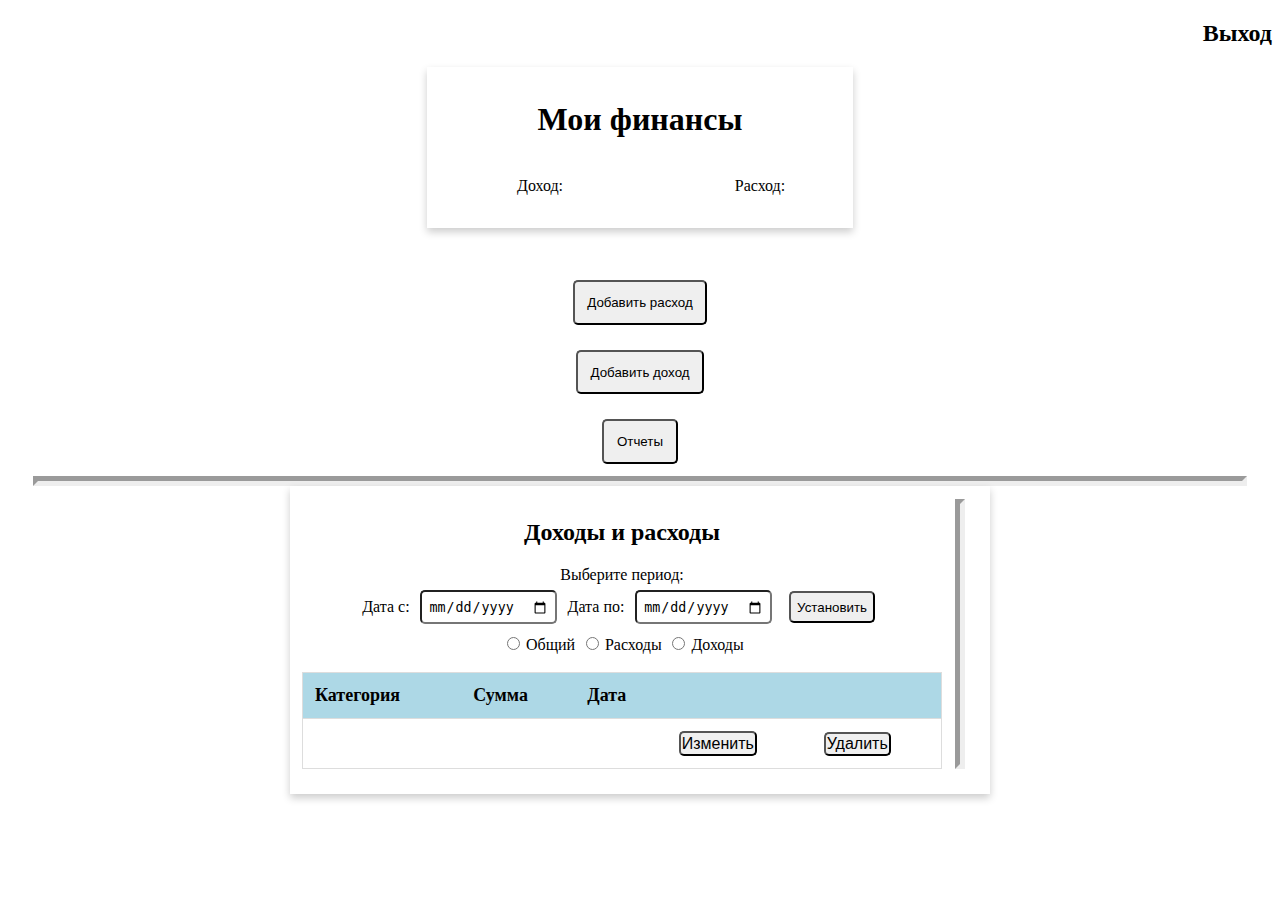
<file: src/main/resources/webapps/WEB-INF/index.html>
<!-- index.html-->

<!DOCTYPE html>
<html lang="en" xmlns="http://www.w3.org/1999/html"
      xmlns:th="http://www.thymeleaf.org">

<head>
    <meta charset="UTF-8"/>
    <meta name="viewport"
          content="width=device-width,
				initial-scale=1.0"/>
    <link rel="stylesheet"
          href="style.css"/>
    <title>Мои финансы</title>
</head>

<body>
<div class="allbody">
    <div align="left">
        <h2 th:text="'Пользователь: ' + ${userName}"> </h2>
<!--        <h2><a th:href="@{http://localhost:8080/logout}">Выход</a></h2>-->
    </div>

    <div class="allbody2">
        <div align="right">
            <h2><a th:href="@{http://localhost:8080/logout}">Выход</a></h2>
        </div>


    <div class="summary">
        <div>
            <h1 style="color: black;">
                Мои финансы
            </h1>
        </div>

        <br/>
        <div class="total" style="display:flex; flex-direction: row; gap:20px">
            <div>
                Доход:
                <div>
                    <h2 style="color: green;" th:name="incomeSum" th:text="${incomeSum}"> </h2>
                </div>
            </div>
            <div>
                Расход:
                <div>
                    <h2 style="color: red;" th:name="expenseSum" th:text="${expenseSum}"> </h2>
                </div>
            </div>
        </div>
    </div>

    <div class="commands" >
        <form method="get" th:action="@{/addexpense}">
            <input type="submit" name="addexpense" class="btn btn-primary" value="Добавить расход">
        </form>
        <form method="get" th:action="@{/addincome}">
            <input type="submit" name="addincome" class="btn btn-primary" value="Добавить доход">
        </form>
        <form method="get" th:action="@{/reports/reports}">
            <input type="submit" name="reports" class="btn btn-primary" value="Отчеты">
        </form>
<!--        <button onclick="window.location='add.html'">Добавить расход</button>-->
<!--        <button onclick="window.location='add.html'">Добавить доход</button>-->
<!--        <button onclick="window.location='reports.html'">Отчеты</button>-->
    </div>

    <hr class="vertical"/>
    <div class="root">
        <div id="items">
            <h2>Доходы и расходы</h2>
            <div>
                Выберите период:
                <div>
                    <form method="get" th:object="${report}" th:action="@{/setperiod}">
                        Дата с: <input type="date" id="start" th:name="dateFrom" th:value="${dateFrom}" />
                        Дата по: <input type="date" id="end" th:name="dateTo" th:value="${dateTo}" />
                        <input type="submit" value="Установить">
                        <div style="gap:20px">
                            <label for="general"></label><input type="radio" id="general" name="rbn" th:value="1" th:field="*{option}"/>Общий
                            <label for="expenses"></label><input type="radio" id="expenses" name="rbn" th:value="2" th:field="*{option}"/>Расходы
                            <label for="incomes"></label><input type="radio" id="incomes" name="rbn" th:value="3" th:field="*{option}"/>Доходы
                        </div>
                        <p></p>
                    </form>
                </div>
            </div>

            <table id="table">
                <tr class="titles">
                    <th>Категория</th>
                    <th>Сумма</th>
                    <th>Дата</th>
                    <th></th>
                    <th></th>

                </tr>
                <form method="get" th:action="@{/edit}">
                    <tr th:each="incomeAndExpense : ${userIncomesAndExpenses}" th:style="${incomeAndExpense.categoryType} == 'I' ? 'color: green;' : 'color: red;'">
                        <td th:text="${incomeAndExpense.category}"></td>
                        <td th:text="${incomeAndExpense.sum}"></td>
                        <td th:text="${incomeAndExpense.date}"></td>
                        <td><button type="submit" th:name="edit" th:value="${incomeAndExpense.id}+'_'+${incomeAndExpense.categoryType}">Изменить</button></td>
                        <td><button type="submit" th:name="delete" th:value="${incomeAndExpense.id}+'_'+${incomeAndExpense.categoryType}">Удалить</button></td>
                    </tr>
                </form>
            </table>
        </div>
        <hr class="vertical"/>

    </div>
</body>
</html>
</file>
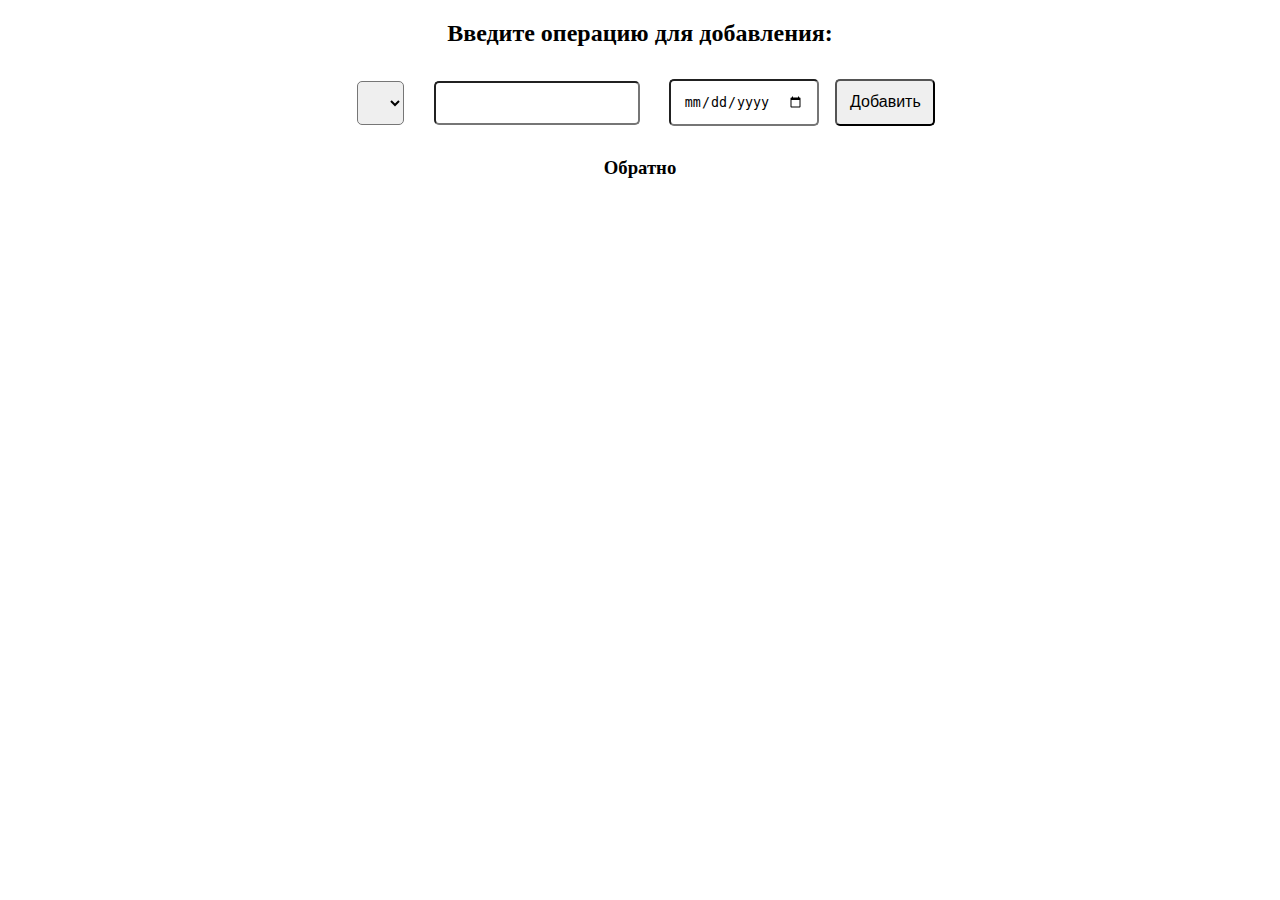
<file: src/main/resources/webapps/WEB-INF/add.html>
<!DOCTYPE html>
<html lang="en" xmlns="http://www.w3.org/1999/html"
      xmlns:th="http://www.thymeleaf.org">

<head>
    <meta charset="UTF-8"/>
    <meta name="viewport"
          content="width=device-width,
				initial-scale=1.0"/>
    <link rel="stylesheet"
          href="style.css"/>
    <script type="text/javascript" th:src="@{/js/script.js}"></script>
</head>
<body>
<div align="center">
    <h2 th:text="${actiontype}"> Введите операцию для добавления: </h2>
<!--    <h2><a th:href="@{http://localhost:8080/main}">Обратно</a></h2>-->
</div>

<form method="get" th:action="@{/add}">
    <select class="form-control" th:name="categoryId" th:value="${categoryId}">
        <option th:each="category : ${categories}"
                th:value="${category.id}"
                th:text="${category.name}"></option>
    </select>
    <input class="input" type="text" th:name="sum" th:value="${sum}" />
    <input class="input" type="date" th:name="date"  th:value="${date}" />
    <button type="submit" onclick="showAddedMessage();">Добавить</button>
</form>
<h3><a th:href="@{http://localhost:8080/main}">Обратно</a></h3>
</body>
</html>
</file>
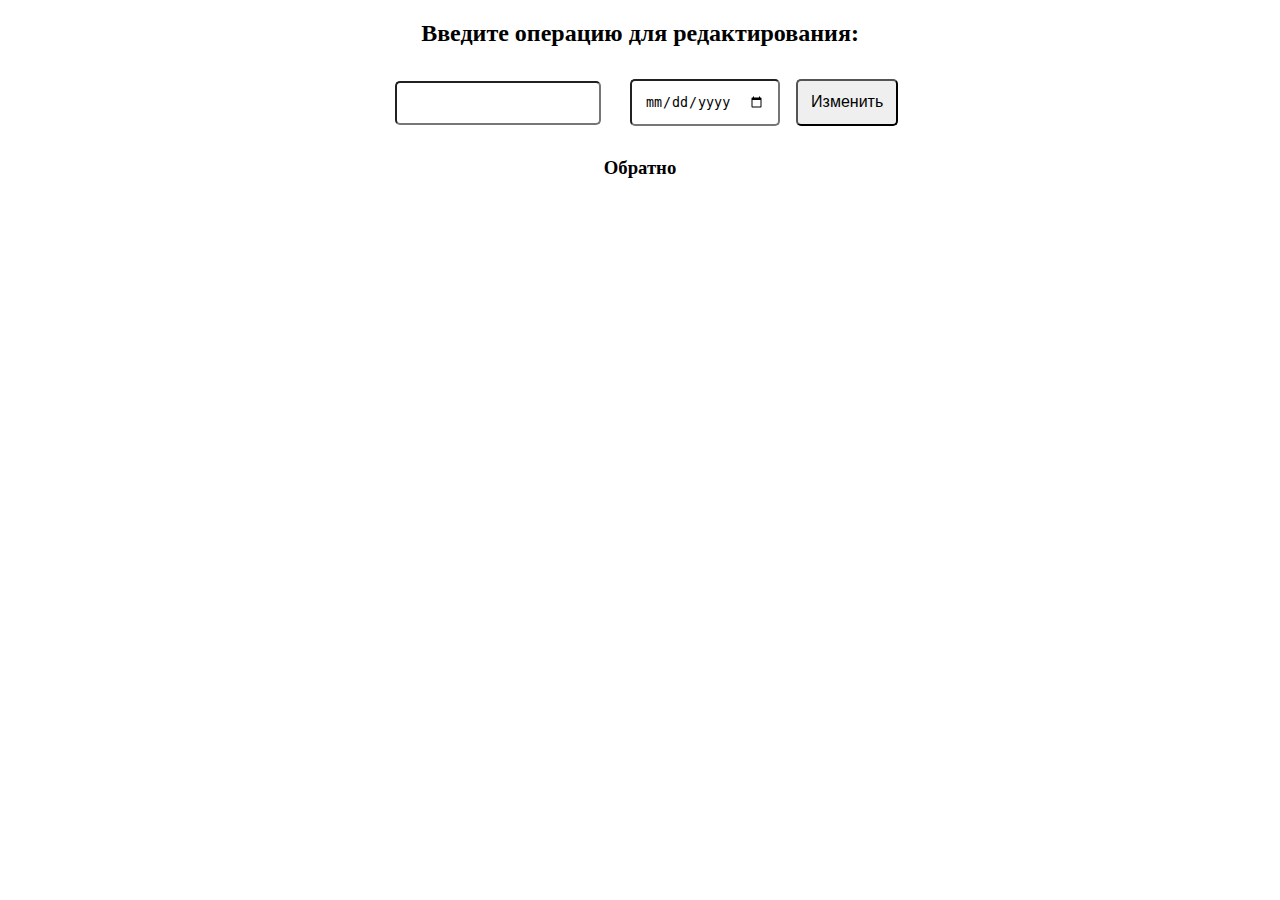
<file: src/main/resources/webapps/WEB-INF/edit.html>
<!DOCTYPE html>
<html lang="en" xmlns="http://www.w3.org/1999/html"
      xmlns:th="http://www.thymeleaf.org">

<head>
  <meta charset="UTF-8"/>
  <meta name="viewport"
        content="width=device-width,
				initial-scale=1.0"/>
  <link rel="stylesheet"
        href="style.css"/>
<script type="text/javascript" th:src="@{/js/script.js}"></script>
<body>
<div align="center">
  <h2 th:text="${actiontype}"> Введите операцию для редактирования:</h2>
<!--  <h2><a th:href="@{http://localhost:8080/main}">Обратно</a></h2>-->
</div>

<form method="get" th:action="@{/change}">
  <input class="input" type="text" th:name="sum" th:value="${data.getSum()}" />
  <input class="input" type="date" th:name="date"  th:value="${data.getDate()}" />
  <button type="submit" th:name="savedata" th:value="${data.getId()}+'_'+${data.getCategoryType()}">Изменить</button>
</form>
<!--<h2><p><a href="index.html">Назад</a>.</p></h2>-->
<h3><a th:href="@{http://localhost:8080/main}">Обратно</a></h3>
</body>
</html>
</file>
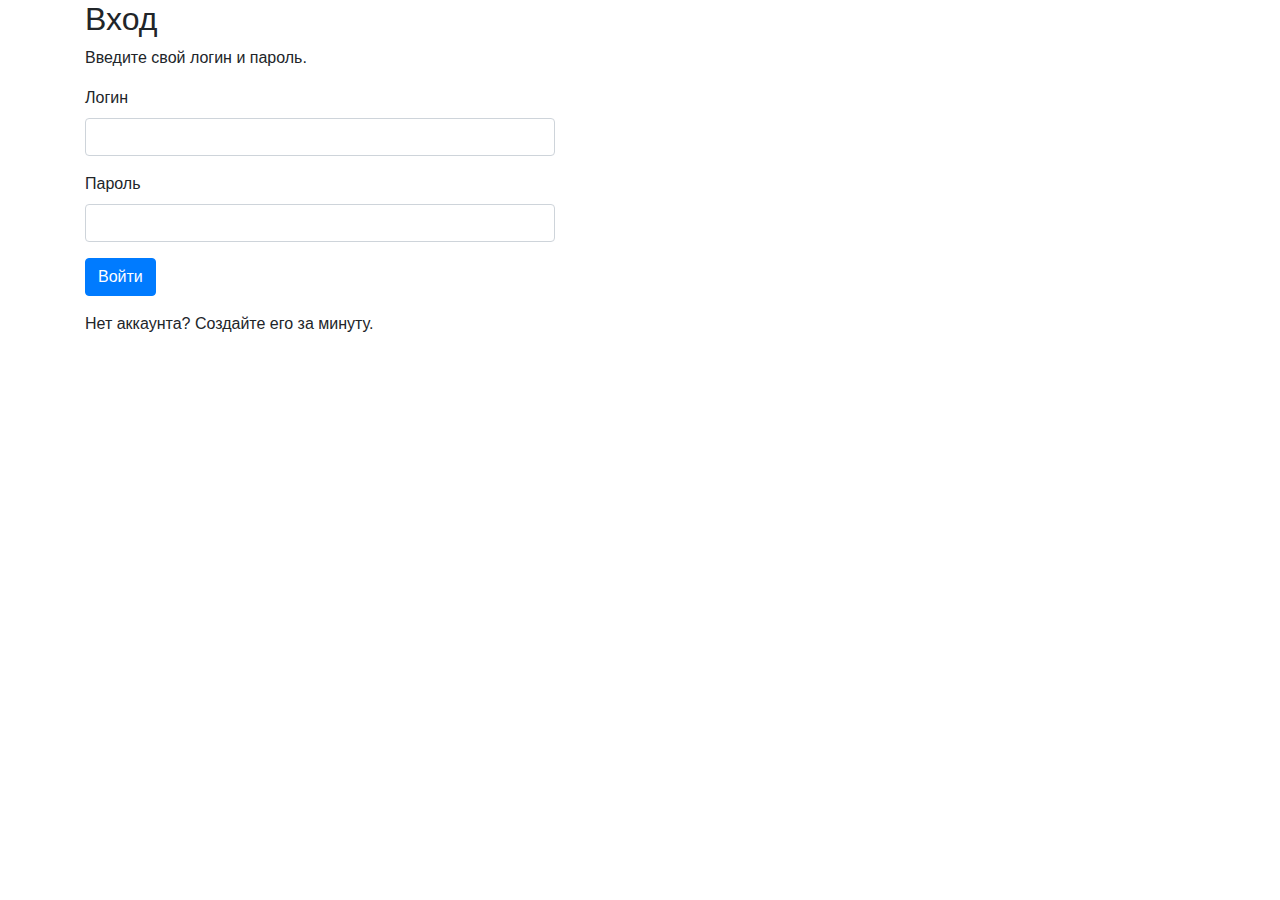
<file: src/main/resources/webapps/WEB-INF/login.html>
<!DOCTYPE html>
<html lang="ru"
      xmlns:th="http://www.thymeleaf.org">
<head>
    <meta charset="UTF-8">
    <title>Вход</title>
    <!-- подключаем бутстрап -->
    <link rel="stylesheet" href="https://stackpath.bootstrapcdn.com/bootstrap/4.4.1/css/bootstrap.min.css">
</head>
<body>
<div class="container">
    <div class="row" style="width: 500px">
        <div class="col-md-12">
            <!-- пишем заголовок и пояснительный текст -->
            <h2>Вход</h2>
            <p>Введите свой логин и пароль.</p>
            <!-- метод, которым будем работать с формой — отправлять на сервер -->
            <form method="get" th:action="@{/trytologin}">
                <!-- поле ввода электронной почты -->
                <div class="form-group">
                    <label>Логин</label>
                    <input type="login" name="login" class="form-control" th:name="login" th:value="${login}" />
                </div>
                <!-- поле ввода пароля -->
                <div class="form-group">
                    <label>Пароль</label>
                    <input type="password" name="password" class="form-control" th:name="password" th:value="${password}" />
                </div>
                <!-- кнопка отправки данных на сервер -->
                <div class="form-group">
                    <input type="submit" name="submit" class="btn btn-primary" value="Войти">
                </div>
                <!-- ссылка для тех, у кого ещё нет аккаунта -->
                <p>Нет аккаунта? <a th:href="@{http://localhost:8080/registration}">Создайте его за минуту</a>.</p>
<!--                <p>Нет аккаунта? <a href="registration.html">Создайте его за минуту</a>.</p>-->
            </form>
        </div>
    </div>
</div>
</body>
</html>
</file>
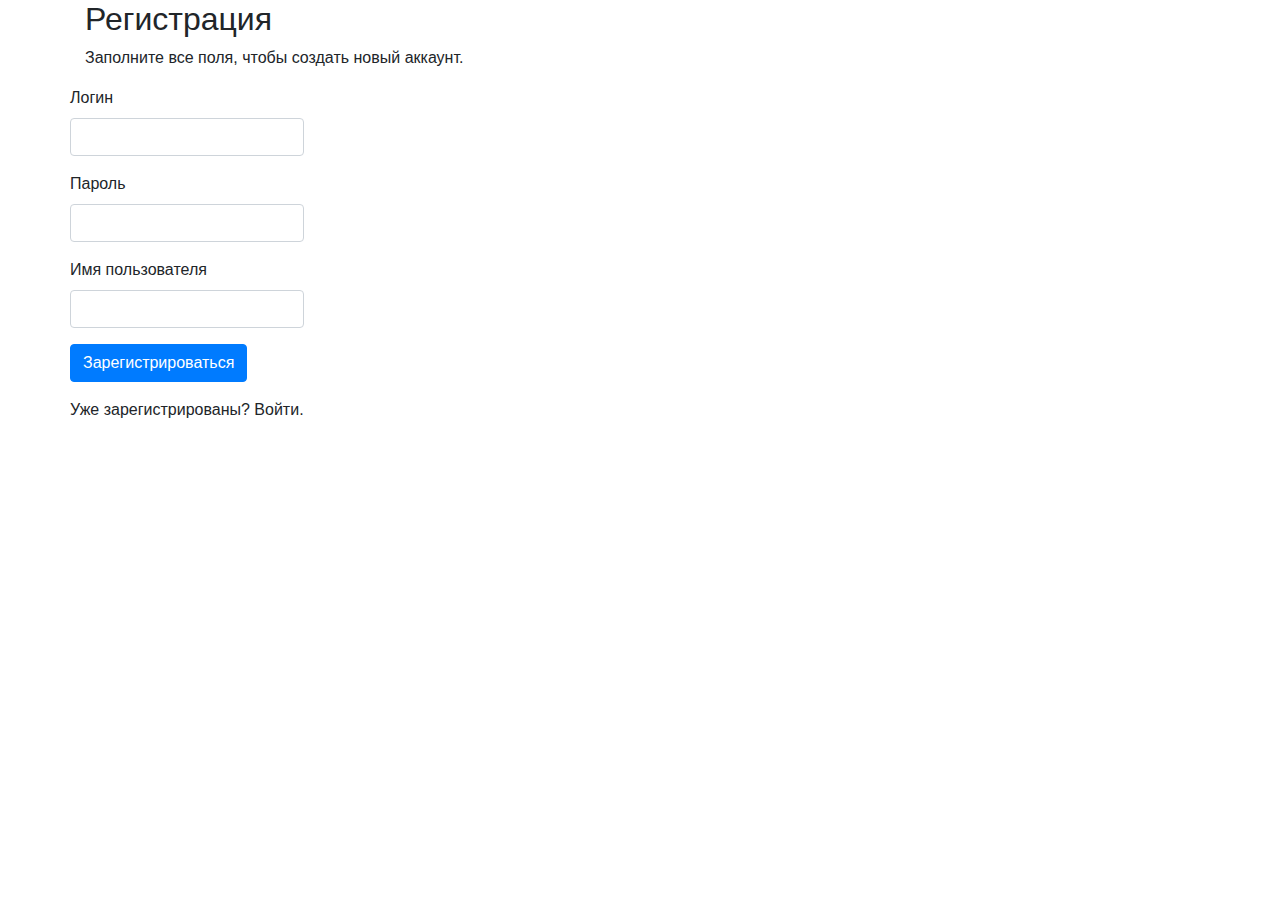
<file: src/main/resources/webapps/WEB-INF/registration.html>
<!DOCTYPE html>
<html lang="form-group"
      xmlns:th="http://www.thymeleaf.org">
<head>
    <meta charset="UTF-8">
    <title>Регистрация</title>
    <!-- подключаем бутстрап -->
    <link rel="stylesheet" href="https://stackpath.bootstrapcdn.com/bootstrap/4.4.1/css/bootstrap.min.css">
</head>
<body>
<div class="container">
    <div class="row">
        <div class="col-md-12">
            <h2>Регистрация</h2>
            <p>Заполните все поля, чтобы создать новый аккаунт.</p>
        </div>
        <div>
            <!-- форма регистрации -->
            <form method="get" th:action="@{/newuser}">
                <!-- поле ввода электронной почты -->
                <div class="form-group">
                    <label>Логин</label>
                    <input type="login" name="login" class="form-control" th:name="login" th:value="${login}"  required />
                </div>
                <!-- поле ввода пароля -->
                <div class="form-group">
                    <label>Пароль</label>
                    <input type="password" name="password" class="form-control" th:name="password" th:value="${password}" required >
                </div>
                <!-- поле ввода имени пользователя -->
                <div class="form-group">
                    <label>Имя пользователя</label>
                    <input type="firstName" name="firstName" class="form-control" th:name="firstName" th:value="${firstName}" required>
                </div>
                <!-- кнопка отправки данных на сервер -->
                <div class="form-group">
                    <input type="submit" name="submit" class="btn btn-primary" value="Зарегистрироваться">
                </div>
                <!-- вход для тех, у кого уже есть аккаунт -->
                <p>Уже зарегистрированы? <a th:href="@{http://localhost:8080/login}">Войти</a>.</p>
<!--                <p>Уже зарегистрированы? <a href="login.html">Назад</a>.</p>-->
            </form>
        </div>
    </div>
</div>
</body>
</html>
</file>
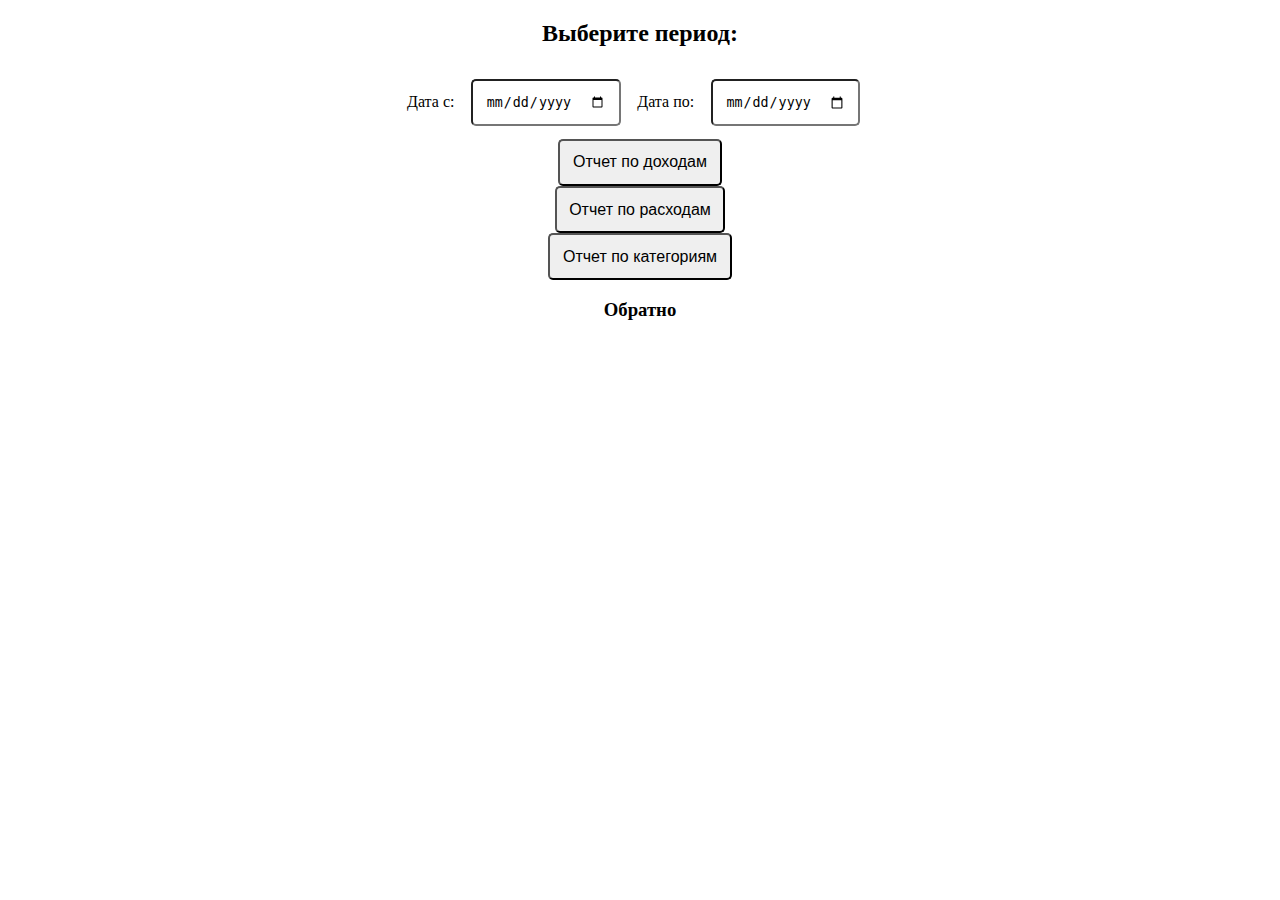
<file: src/main/resources/webapps/WEB-INF/reports.html>
<!DOCTYPE html>
<html lang="en"
      xmlns:th="http://www.thymeleaf.org">
<head>
    <meta charset="UTF-8"/>
    <title>Отчеты</title>
    <link rel="stylesheet"
          href="style.css"/>
    <script type="text/javascript" th:src="@{/js/script.js}"></script>
</head>

<body>
<div>
    <h2 th:text="${actiontype}"> Выберите период: </h2>
<!--    <h2><a th:href="@{http://localhost:8080/main}">Обратно</a></h2>-->
</div>
<form method="get" th:action="@{/reports/create}" th:target="_blank">
    Дата с: <input type="date" id="start" th:name="dateFrom" th:value="${dateFrom}" />
    Дата по: <input type="date" id="end" th:name="dateTo" th:value="${dateTo}" />
    <br>
    <button type="submit" th:name="income">Отчет по доходам</button>
    <br>
    <button type="submit" th:name="expense">Отчет по расходам</button>
    <br>
    <button type="submit" th:name="categories">Отчет по категориям</button>
</form>
<h3><a th:href="@{http://localhost:8080/main}">Обратно</a></h3>
<!--<h2><p><a href="index.html">Назад</a>.</p></h2>-->
</body>
</html>
</file>
<file: src/main/resources/webapps/WEB-INF/style.css>
/* style.css*/

/*Привязка стиля к тегу тела*/
body {
	display: flexbox;
	text-align: center;
	align-items: center;
}

/* Стиль сводки расходов */
.summary {
	width: 25rem;
	display: flex;
	flex-direction: column;
	text-align: center;
	margin: auto;
	margin-bottom: 40px;
	padding: 1%;
	box-shadow: 0 4px 8px 0 rgba(0, 0, 0, 0.2);
}

.total {
	display: flex;
	flex-direction: row;
	margin: auto;
}

.total>div {
	width: 200px;
}

/* Стиль таблицы расходов и формы ввода*/
.root {
	width: fit-content;
	background-color: white;
	display: flex;
	margin: auto;
	padding: 2%;
	padding-top: 1%;
	justify-content: center;
	text-align: center;
	border-width: 6px;
	border: 6px grey;
	box-sizing: content-box;
	box-shadow: 0 4px 8px 0 rgba(0, 0, 0, 0.2);
	min-height: 30vh;
}


/* Стиль для вертикальной полосы*/
.vertical {
	color: rgb(35, 35, 106);
	margin: 0 2%;
	border-width: 5px;
}

/* Стиль для таблицы*/
#table {
	border-collapse: collapse;
	width: 50vw;
	border: 1px solid #ddd;
	font-size: 18px;
}

/* Таблица */
#table th,
#table td {
	text-align: left;
	padding: 12px;
}

/* Строка таблицы */
#table tr {
	border-bottom: 1px solid #ddd;
}

/* Заголовки*/
#table tr.titles {
	background-color: lightblue;
}

/* Стиль для каждого входного элемента */
.inputitem {
	display: flex;
	flex-direction: row;
	font-weight: bolder;
	font-size: large;
	padding: 1%;
}

input,
select,
option {
	padding: 1%;
	border-radius: 5px;
	margin: 1%;
}

button {
	font-size: medium;
	border-radius: 5px;
	padding: 1%;
}

.zoom {
	color: black;
	transition: transform .2s;

}

.zoom:hover {
	transform: scale(2.23);
	color: red;
}
.order{
    button {
            padding: 10px 7px;
            height: 70px;
            font-size: 15px;
            border-radius: 10px;
            border: 2px solid black;
            background-color: lightblue;
        }
}
<head>
<style>
       .button {
           float: right;
           width: 100px;
           background-color: lightblue;
       }
    </style>
</head>
</file>
